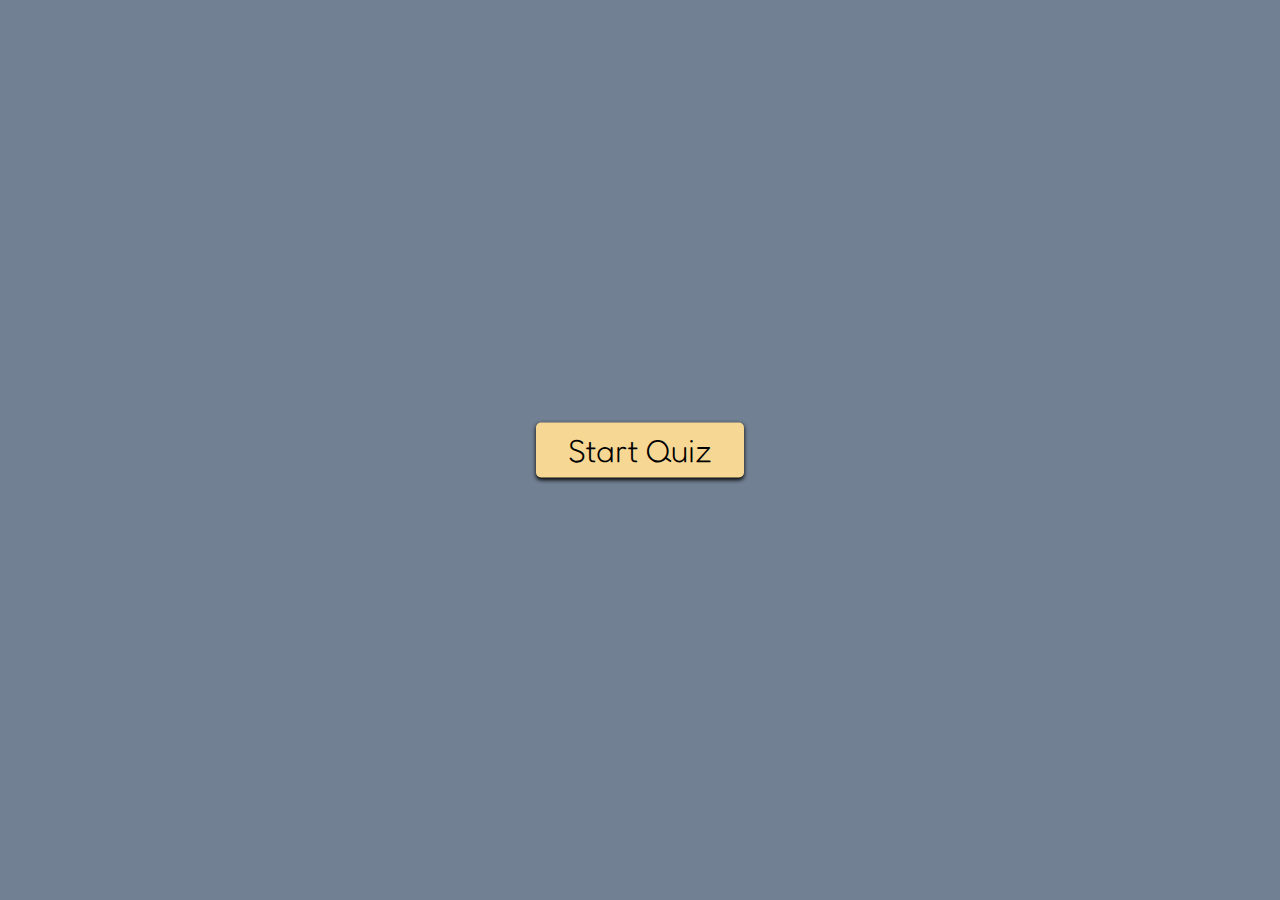
<file: einsteinQuiz/index.html>
<!DOCTYPE html>
<html lang="en">

<head>
    <meta charset="UTF-8">
    <meta name="viewport" content="width=device-width, initial-scale=1.0">
    <link rel="preconnect" href="https://fonts.gstatic.com">
    <link href="https://fonts.googleapis.com/css2?family=Fredoka+One&display=swap" rel="stylesheet">
    <link rel="stylesheet" href="https://use.fontawesome.com/releases/v5.15.1/css/all.css"
        integrity="sha384-vp86vTRFVJgpjF9jiIGPEEqYqlDwgyBgEF109VFjmqGmIY/Y4HV4d3Gp2irVfcrp" crossorigin="anonymous">
    <link rel="stylesheet" href="styles.css">
    <title>Play Quiz</title>
</head>

<body>
    <!-- Start -->
    <div class="start-container startShow" id="start-container">
        <button id="startQuiz">Start Quiz</button>
    </div>

    <!-- Info  -->
    <div class="info-container" id="info-container">
        <header>
            <h3>Rules of this Quiz</h3>
        </header>

        <section class="info-list">
            <p class="info">1. You will have 30 seconds to answer this quiz.</p>
            <p class="info">2. Once you select your answer. It can't be undone.</p>
            <p class="info">3. You can't exit from the Quiz while you're playing.</p>
            <p class="info">4. You'll get points on the basis of your answer.</p>
        </section>
        <footer>
            <button id="exit-button" class="exit-button">Exit Quiz</button>
            <button id="continue-button" class="continue-button">Continue</button>
        </footer>
    </div>

    <div class="timer" id="timer">
        <h2>Timer: <span id="timerShow">30</span>s</h2>
    </div>

    <!-- Quiz -->
    <div class="quiz-container" id="quiz-container">

        <div class="quiz-content">
            <header>
                <div class="score" id="score">
                    <h2>Score: <span id="txt-score">0</span></h2>
                </div>
            </header>
            <div class="question" id="question">
            </div>
            <div class="choose-list" id="choose-list">
            </div>
            <footer>
                <button id="next-question">Next</button>
                <div class="number-question" id="number-question"></div>
            </footer>
        </div>
    </div>

    <!-- Result -->
    <div class="result-container" id="result-container">
        <div class="crown">
            <i class="fas fa-crown"></i>
        </div>
        <div class="quiz-text" id="quiz-text">
            <h3>You've completed the Quiz!</h3>
            <p id="messageScore">You got <span id='scoreResult'></span> out of 5</p>
        </div>
        <footer>
            <button class="replayQuiz" id="replayQuiz">Replay Quiz</button>
            <button class="quitQuiz" id="quitQuiz">Quit Quiz</button>
        </footer>
    </div>

    <script src="question.js"></script>
    <script src="script.js"></script>
</body>

</html>
</file>
<file: einsteinQuiz/styles.css>
* {
  margin: 0;
  padding: 0;
  transition: all 0.2s ease;
}
body {
  margin: 0;
  padding: 0;
  font-family: "Fredoka One", cursive;
  background-color: #718093;
}
button {
  font-family: "Fredoka One", cursive;
  font-weight: lighter;
  background-color: #f7d794;
  outline: none;
  border: none;
  cursor: pointer;
  border-radius: 5px;
}
/* To make all container centered */
.start-container,
.info-container,
.quiz-container,
.result-container {
  position: absolute;
  top: 50%;
  left: 50%;
  transform: translate(-50%, -50%);
}
/* Show Content */
.start-container.startShow,
.quiz-container.quizShow,
.info-container.infoShow,
.result-container.resultShow {
  pointer-events: auto;
  opacity: 1;
  z-index: 5;
}
/* Box shadow */
.info-container,
.quiz-content,
.result-container,
.start-container button {
  box-shadow: 0 2px 4px black;
}
/* Start */
.start-container {
  opacity: 0;
  pointer-events: none;
}
.start-container button,
.quiz-container button {
  border-radius: 5px;
  padding: 0.5rem 2rem;
  margin: 1rem;
  font-size: 2rem;
}
.start-container.startHide {
  opacity: 0;
  pointer-events: none;
}
/* Info */
.info-container {
  background-color: #63cdda;
  border-radius: 5px;
  opacity: 0;
  pointer-events: none;
}
.info-container h3 {
  font-weight: lighter;
}
.info-container header {
  padding: 1rem 0;
  border-bottom: 2px solid rgb(56, 56, 56);
  padding: 1rem;
  font-size: 1.4rem;
}
.info-container .info-list {
  padding: 1rem;
}
.info-list p {
  margin: 0.5rem 0;
  font-size: 1.3rem;
}
.info-list {
  border-bottom: 2px solid rgb(56, 56, 56);
}
.info-container footer {
  padding: 1rem;
  float: right;
}
.info-container footer button,
.result-container footer button {
  padding: 0.2rem 1rem;
  font-size: 1.2rem;
  border: 2px solid transparent;
}
.info-container .exit-button,
.result-container .quitQuiz {
  background: transparent;
  border: 2px solid #f7d794;
}
.info-container .exit-button:hover,
.quitQuiz:hover {
  background-color: #f7d794;
}
/* Timer */
.timer {
  position: fixed;
  top: 0;
  opacity: 0;
}
.timer.timerShow {
  opacity: 1;
}
.score,
.timer {
  display: flex;
  justify-content: center;
  width: 100%;
  pointer-events: none;
}
.score h2,
.timer h2 {
  border: 1px solid black;
  border-top: none;
  padding: 0.5rem 1rem;
  background-color: #f7d794;
}
h1 {
  font-size: 3rem;
}
h2 {
  font-size: 2.2rem;
}
h1,
h2 {
  font-weight: 100;
}
.quiz-content header,
.question,
.choose-list {
  margin: 1rem 0;
}
/* Quiz */
.quiz-container {
  width: 100%;
  transition: all 0.3s ease;
  opacity: 0;
  pointer-events: none;
  text-align: center;
}
.quiz-content {
  padding: 1rem;
  width: 60%;
  border-radius: 5px;
  background-color: #63cdda;
  margin: 0 auto;
}
.choose-list {
  display: flex;
  flex-direction: column;
  align-items: center;
  font-size: 1.2rem;
}
.choose-list div {
  border-radius: 5px;
  width: 40%;
  margin: 0.2rem 0;
  padding: 0.5rem;
  background-color: white;
  border: 2px solid rgb(201, 201, 201);
}
.choose-list div:hover {
  cursor: pointer;
  background-color: #dddddd;
}
.options.wrongAnswer {
  border: 2px solid red;
  background-color: rgb(255, 123, 123);
}
.options.correctAnswer {
  border: 2px solid green;
  background-color: rgb(129, 255, 129);
}
.options.disabled {
  pointer-events: none;
}

button:hover {
  background-color: #ffcf67;
}
.true {
  background-color: #05c46b;
}
.false {
  background-color: #db4c4c;
}
.true:hover {
  background-color: #0be881;
}
.false:hover {
  background-color: #ff6767;
}
.number-question {
  pointer-events: none;
}
.quiz-container footer {
  margin-top: 1rem;
  display: flex;
  flex-direction: row-reverse;
  align-items: center;
  justify-content: space-between;
}
.quiz-container footer p {
  font-size: 1.5rem;
  border: 3px solid black;
  padding: 3px 5px;
  border-radius: 3px;
}
.score h2 {
  border: none;
}
/* Result */
.result-container {
  background-color: #63cdda;
  font-weight: lighter;
  border-radius: 5px;
  text-align: center;
  padding: 1rem;
  opacity: 0;
  pointer-events: none;
}
.result-container .fa-crown {
  font-size: 900%;
  padding: 2rem 9rem;
  color: #718093;
}
.result-container h3 {
  font-size: 2rem;
  margin: 1rem 0;
}
.result-container p {
  font-size: 1.5rem;
}
.result-container footer {
  margin: 1rem 0;
}
</file>
